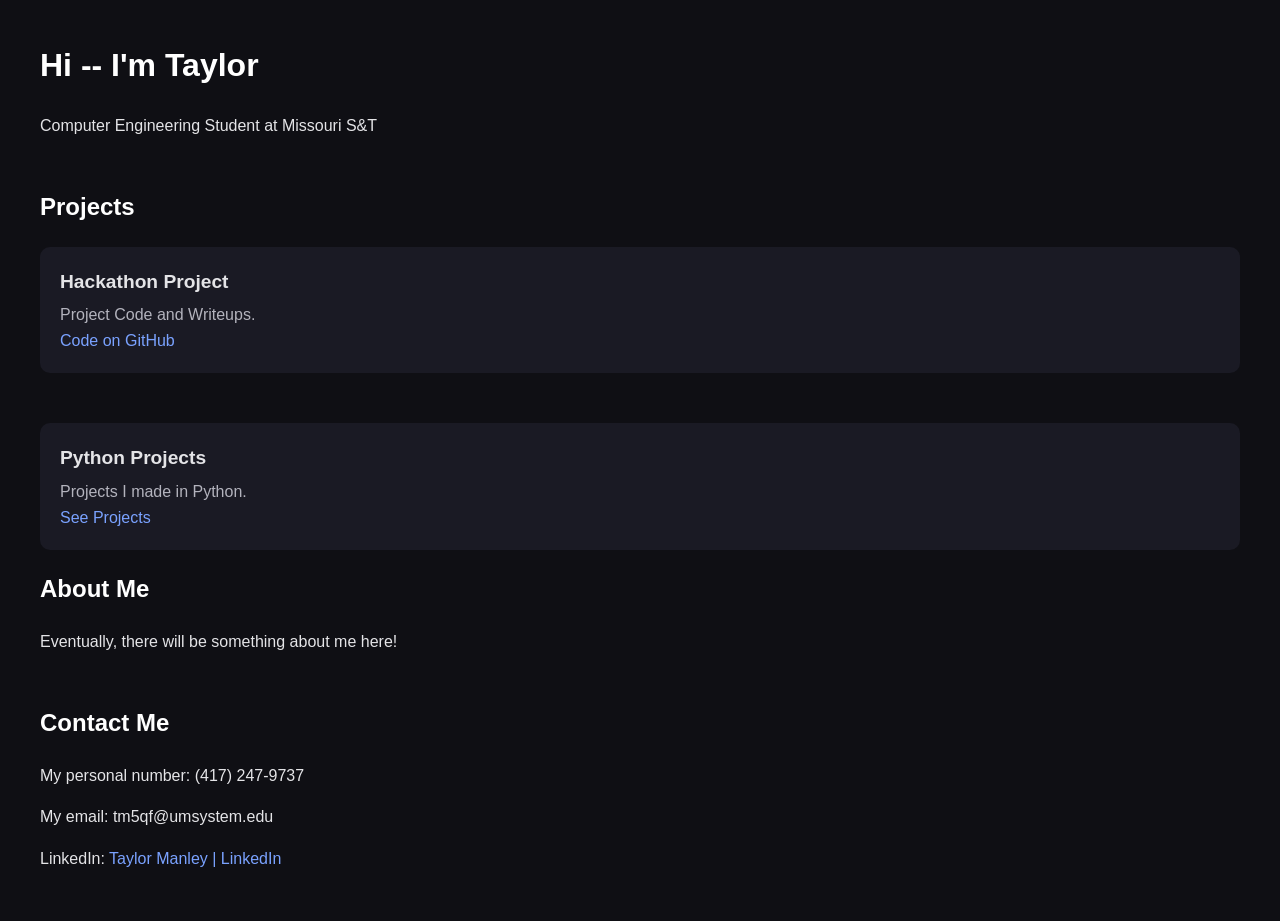
<file: index.html>
<!DOCTYPE html>
<html>
<head>
  <title>Taylor Manley - Portfolio</title>
  <meta charset="UTF-8">
  <meta name="viewport" content="width=device-width, initial-scale=1.0">
  
  <style>
  body {
    background-color: #0f0f14;
    color: #e4e4e7;
    font-family: -apple-system, BlinkMacSystemFont, "Segoe UI", Roboto, sans-serif;
    margin: 40px;
    line-height: 1.6;
  }

  h1, h2 {
    color: #ffffff;
  }

  a {
    color: #7aa2ff;
    text-decoration: none;
  }

  a:hover {
    text-decoration: underline;
  }

  .section {
    margin-bottom: 50px;
  }

  .project {
    background: #1a1a24;
    padding: 20px;
    border-radius: 10px;
    margin-bottom: 20px;
    transition: transform 0.15s ease;
  }

  .project:hover {
    transform: translateY(-3px);
  }

  .title {
    font-size: 1.2em;
    font-weight: bold;
  }

  .desc {
    margin-top: 5px;
    color: #b3b3bd;
  }
</style>

</head>
<body>

<div class="section">
<h1>Hi -- I'm Taylor</h1>
<p>Computer Engineering Student at Missouri S&T</p>
</div>

<div class="section">
<h2>Projects</h2>
<div class="project">
  <div class="title">Hackathon Project</div>
  <div class="desc">Project Code and Writeups.</div>
  <div><a href="https://github.com/T-Manley/github-portfolio/tree/68bfea14126198b8bfd02c3e609c916b9af1a7f1/PickHacks2026">Code on GitHub</a></div>
</div>
</div>

<div class="project">
  <div class="title">Python Projects</div>
  <div class="desc">Projects I made in Python.</div>
  <div><a href="https://github.com/T-Manley/github-portfolio/tree/main/pythonProjects">See Projects</a></div>
</div>


<div class="section">
<h2>About Me</h2>
  <p>Eventually, there will be something about me here!</p>
</div>

<div class="section">
<h2>Contact Me</h2>
  <p>My personal number: (417) 247-9737</p>
  <p>My email: tm5qf@umsystem.edu</p>
  <p>LinkedIn: <a href="https://www.linkedin.com/in/taylor-manley-292842342/">Taylor Manley | LinkedIn</a></p>
</div>
  
</body>
</html>
</file>
